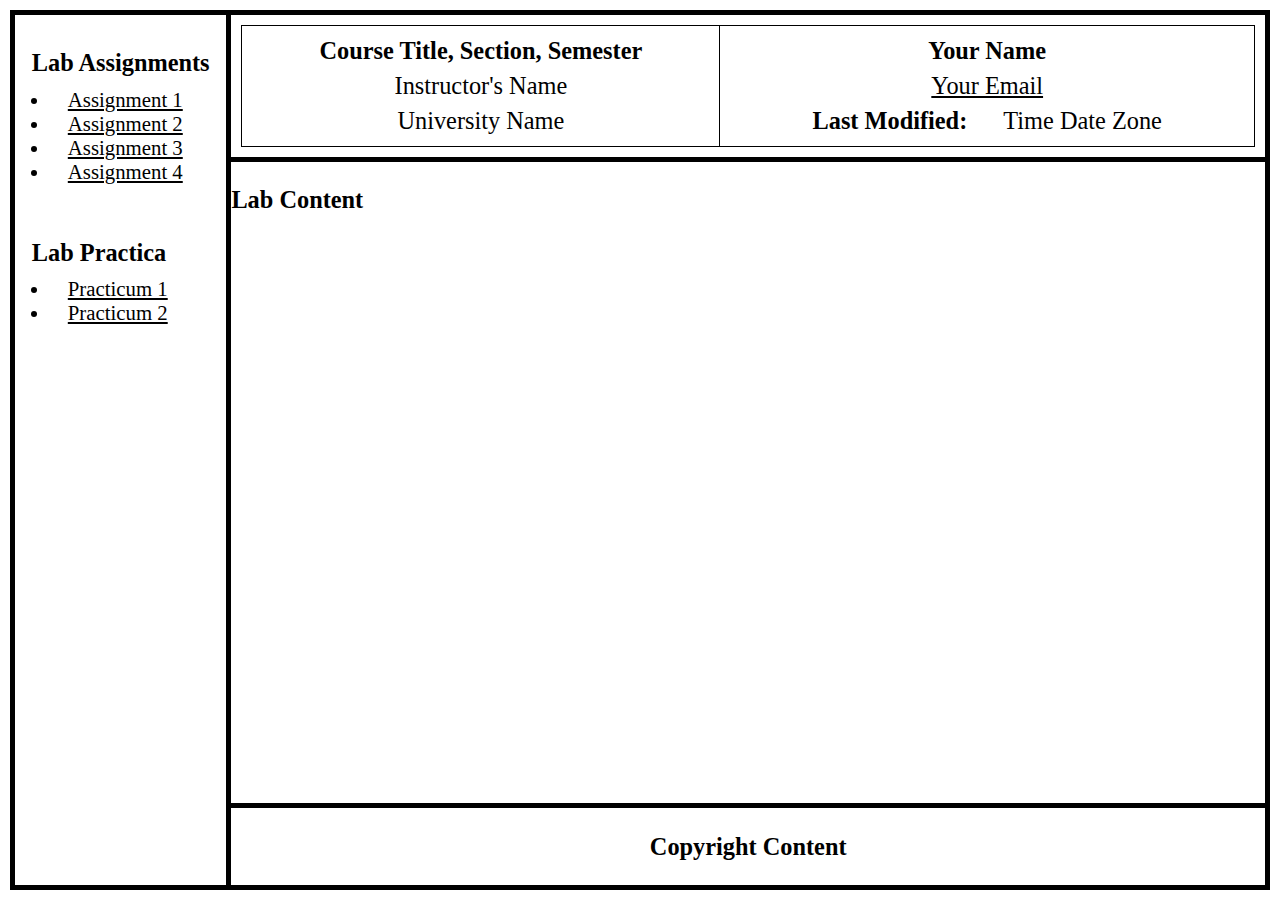
<file: IT207/index.html>
<!DOCTYPE html PUBLIC "-//W3C//DTD XHTML 1.0 Strict//EN"
         "http://www.w3.org/TR/xhtml1/DTD/xhtml1-strict.dtd">
<html xmlns="http://www.w3.org/1999/xhtml">
    <head>
        <title>A Webpage</title>
        <meta http-equiv="Content-Type" content="text/html;charset=UTF-8" />
        <link rel="stylesheet" href="styles.css" />
    </head>
    <body>
        <div class="col-container">
            <div class="col col-left">
                <div class="container">
                    <br />
                    <h3 class="no-line-height">Lab Assignments</h3>
                    <ul>
                        <li>
                            <a href="#">Assignment 1</a>
                        </li>
                        <li>
                            <a href="#">Assignment 2</a>
                        </li>
                        <li>
                            <a href="#">Assignment 3</a>
                        </li>
                        <li>
                            <a href="#">Assignment 4</a>
                        </li>
                    </ul>
                    <br />
                    <h3 class="no-line-height">Lab Practica</h3>
                    <ul>
                        <li>
                            <a href="#">Practicum 1</a>
                        </li>
                        <li>
                            <a href="#">Practicum 2</a>
                        </li>
                    </ul>
                </div>
            </div>
            <div class="col col-right">
                <div class="header-section">
                    <div class="header-section-inner-box">
                        <div class="header-section-inner-box-left text-center minimal-padding">
                            <h3>Course Title, Section, Semester</h3>
                            <h3 class="unbolded">Instructor's Name</h3>
                            <h3 class="unbolded">University Name</h3>
                        </div>
                        <div class="header-section-inner-box-right text-center minimal-padding">
                            <h3 >Your Name</h3>
                            <h3 class="unbolded">
                                <a href="#">Your Email</a>
                            </h3>
                            <h3>
                                <span>Last Modified:</span>
                                <span class="unbolded">Time Date Zone</span>
                            </h3>
                        </div>
                    </div>
                </div>
                <div class="body-section">
                    <div class="body-content">
                        <h3>Lab Content</h3>
                    </div>
                </div>
                <div class="footer-section">
                    <h3 class="text-center">Copyright Content</h3>
                </div>
            </div>
        </div>
    </body>
</html>
</file>
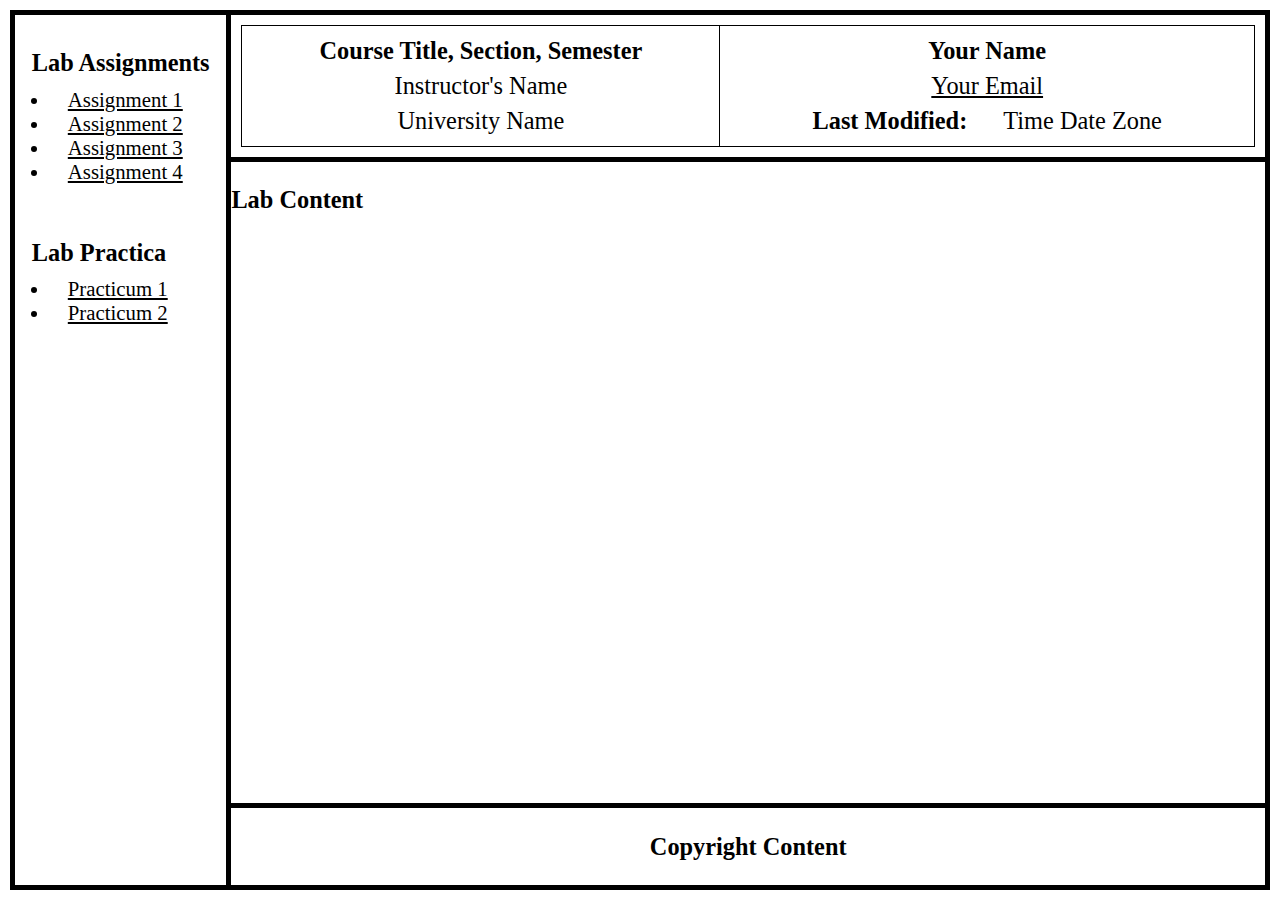
<file: IT207/hello.html>
<html>
    <head>
        <title>A Webpage</title>
        <link rel="stylesheet" href="styles.css">
    </head>
    <body>
        <div class="col-container">
            <div class="col col-left">
                <div class="container">
                    <br>
                    <h3 class="no-line-height">Lab Assignments</h3>
                    <ul>
                        <li>
                            <a href="#">Assignment 1</a>
                        </li>
                        <li>
                            <a href="#">Assignment 2</a>
                        </li>
                        <li>
                            <a href="#">Assignment 3</a>
                        </li>
                        <li>
                            <a href="#">Assignment 4</a>
                        </li>
                    </ul>
                    <br>
                    <h3 class="no-line-height">Lab Practica</h3>
                    <ul>
                        <li>
                            <a href="#">Practicum 1</a>
                        </li>
                        <li>
                            <a href="#">Practicum 2</a>
                        </li>
                    </ul>
                </div>
            </div>
            <div class="col col-right">
                <div class="header-section">
                    <div class="header-section-inner-box">
                        <div class="header-section-inner-box-left text-center minimal-padding">
                            <h3>Course Title, Section, Semester</h3>
                            <h3 class="unbolded">Instructor's Name</h3>
                            <h3 class="unbolded">University Name</h3>
                        </div>
                        <div class="header-section-inner-box-right text-center minimal-padding">
                            <h3 >Your Name</h3>
                            <h3 class="unbolded">
                                <a href="#">Your Email</a>
                            </h3>
                            <h3>
                                <span>Last Modified:</span>
                                <span class="unbolded">Time Date Zone</span>
                            </h3>
                        </div>
                    </div>
                </div>
                <div class="body-section">
                    <div class="body-content">
                        <h3>Lab Content</h3>
                    </div>
                </div>
                <div class="footer-section">
                    <h3 class="text-center">Copyright Content</h3>
                </div>
            </div>
        </div>
    </body>
</html>
</file>
<file: IT207/styles.css>
body {
    margin: 0 auto;
    font-size: 130%;
    margin: 10px;
    overflow-x: hidden;
}

ul {
    padding-left: 18px;
}

ul li {
    padding-left: 18px;
    margin-bottom: 0 auto !important;
}

ul ul {
    font-size: 15px;
}

ul ul li {
    margin: 0 auto !important;
}

a {
    color: black;
}

.fluid-text a {
    margin: 0 auto;
}

.underline {
    text-decoration: underline;
}

.text-center {
    text-align: center;
}

.minimal-padding * {
    padding: 0;
    margin: 15px;
    line-height: 20px;
}

.no-line-height {
    line-height: 0px;
}

.unbolded {
    font-weight: 300;
}

.col-container {
    display: flex;
    flex-flow: row wrap;
    border: 5px solid black;
}

.col-left {
    flex: 1 0 auto;
    border-right: 5px solid black;
    display: flex;
    justify-content: center;
}

.col-left-content {
    flex: 0 0 auto;
    padding-left: 20px;
    padding-right: 20px;
}

.col-right {
    flex: 1 1 80%;
    display: flex;
    flex-direction: column;
    min-height: calc(100vh - 30px);
}

.header-section {
    border-bottom: 5px solid black;
    width: 100%;
}

.header-section-inner-box {
    margin: 10px;
    border: 1px solid black;
    display: flex;
    flex-flow: row wrap;
}

.header-section-inner-box-left {
    flex: 1 1 auto;
    border-right: 1px solid black;
}

.header-section-inner-box-right {
    flex: 1 1 auto;
}

.body-section {
    flex: 1 1 auto;
    width: 100%;
    display: flex;
}

.body-section-content {
    display: flex;
    flex-flow: row wrap;
    border: 1px solid black;
    margin: 10px;
    width: 100%;
}

.footer-section {
    border-top: 5px solid black;
    width: 100%;
}






/* Index Section Styles */

.index-left-col {
    flex: 1 0 250px;
    display: flex;
    flex-flow: column wrap;
    border-right: 1px solid black;
}

.index-photo-section {
    flex: 1 0 auto;
    background: url("./images/me.jpg");
    background-position: center;
    background-size: cover;
    border-bottom: 1px solid black;
    min-height: 300px;
}

.index-summary-section {
    flex: 1 1 auto;
}

.index-right-col {
    flex: 1 1 250px;
}
</file>
